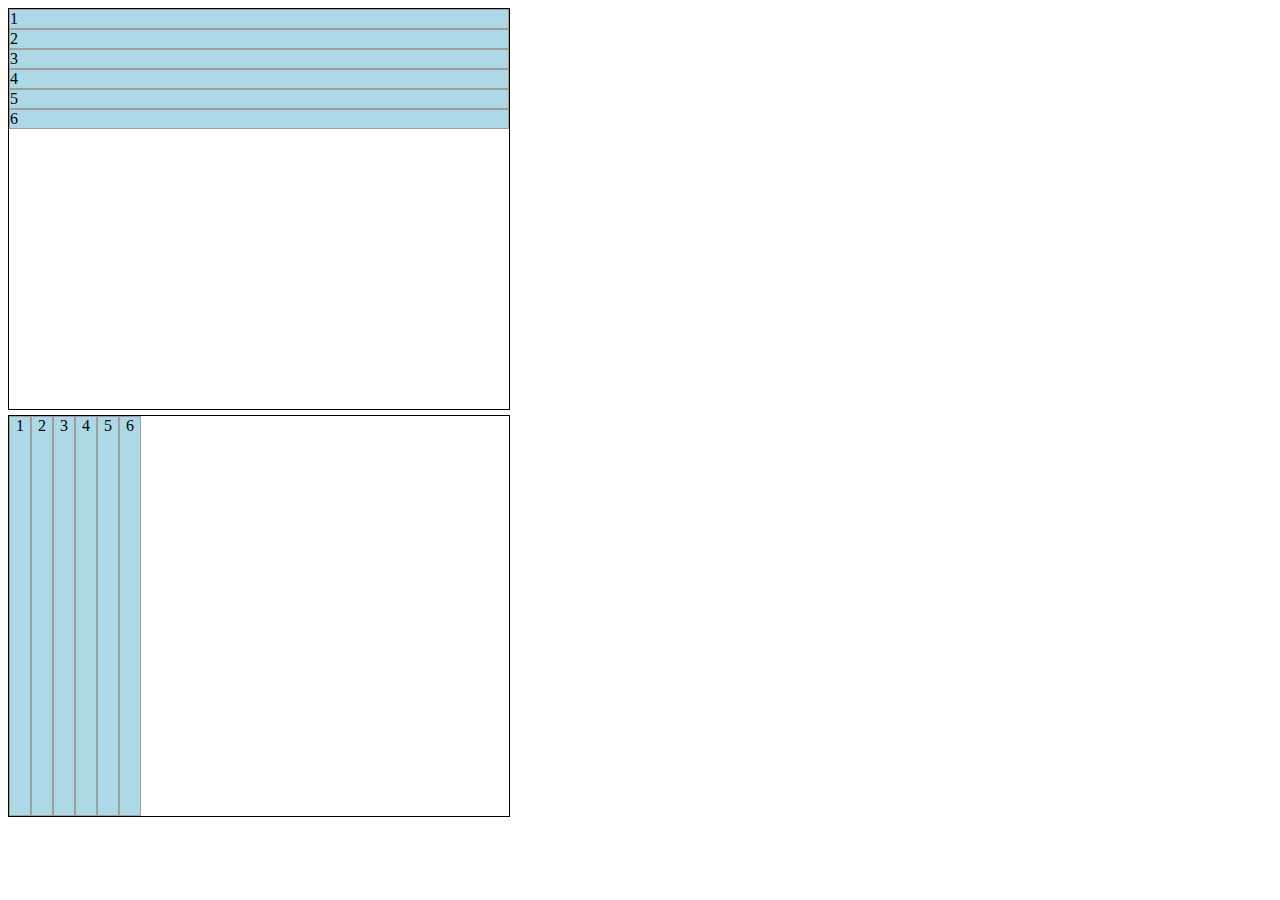
<file: Ejercicio 1 FLEX y FLEX DIRECTION/index.html>
<!DOCTYPE html>
<html lang="es">
<head>
    <meta charset="UTF-8">
    <meta name="viewport" content="width=device-width, initial-scale=1.0">
    <meta http-equiv="X-UA-Compatible" content="ie=edge">
    <link rel="stylesheet" href="main.css">
    <title>FLEX Y FLEX DIRECTION</title>
</head>
<body>

    <div class="container-column">
        <div class="item-1 style-column">1</div>
        <div class="item-2 style-column">2</div>
        <div class="item-3 style-column">3</div>
        <div class="item-4 style-column">4</div>
        <div class="item-5 style-column">5</div>
        <div class="item-6 style-column">6</div>
    </div>

    <div class="container-row">
        <div class="item-1 style-row">1</div>
        <div class="item-2 style-row">2</div>
        <div class="item-3 style-row">3</div>
        <div class="item-4 style-row">4</div>
        <div class="item-5 style-row">5</div>
        <div class="item-6 style-row">6</div>
    </div>
    
</body>
</html>
</file>
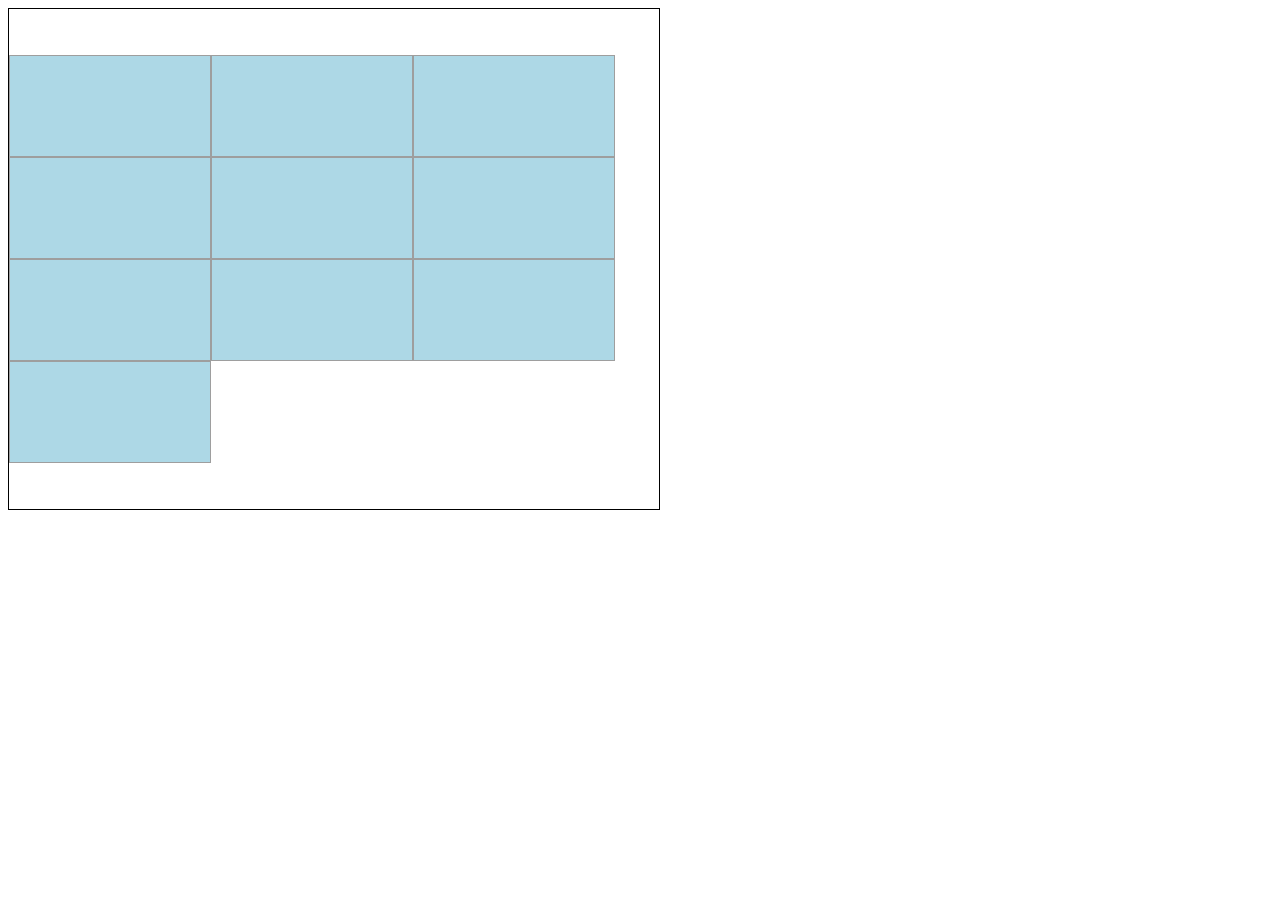
<file: Ejercicio 2 FLEX WRAP/index.html>
<!DOCTYPE html>
<html lang="es">
<head>
    <meta charset="UTF-8">
    <meta name="viewport" content="width=device-width, initial-scale=1.0">
    <meta http-equiv="X-UA-Compatible" content="ie=edge">
    <link rel="stylesheet" href="main.css">
    <title>FLEX WRAP</title>
</head>
<body>

    <div class="container">
        <div class="item-1 style-item"></div>
        <div class="item-2 style-item"></div>
        <div class="item-3 style-item"></div>
        <div class="item-4 style-item"></div>
        <div class="item-5 style-item"></div>
        <div class="item-6 style-item"></div>
        <div class="item-7 style-item"></div>
        <div class="item-8 style-item"></div>
        <div class="item-9 style-item"></div>
        <div class="item-10 style-item"></div>
    </div>
    
</body>
</html>
</file>
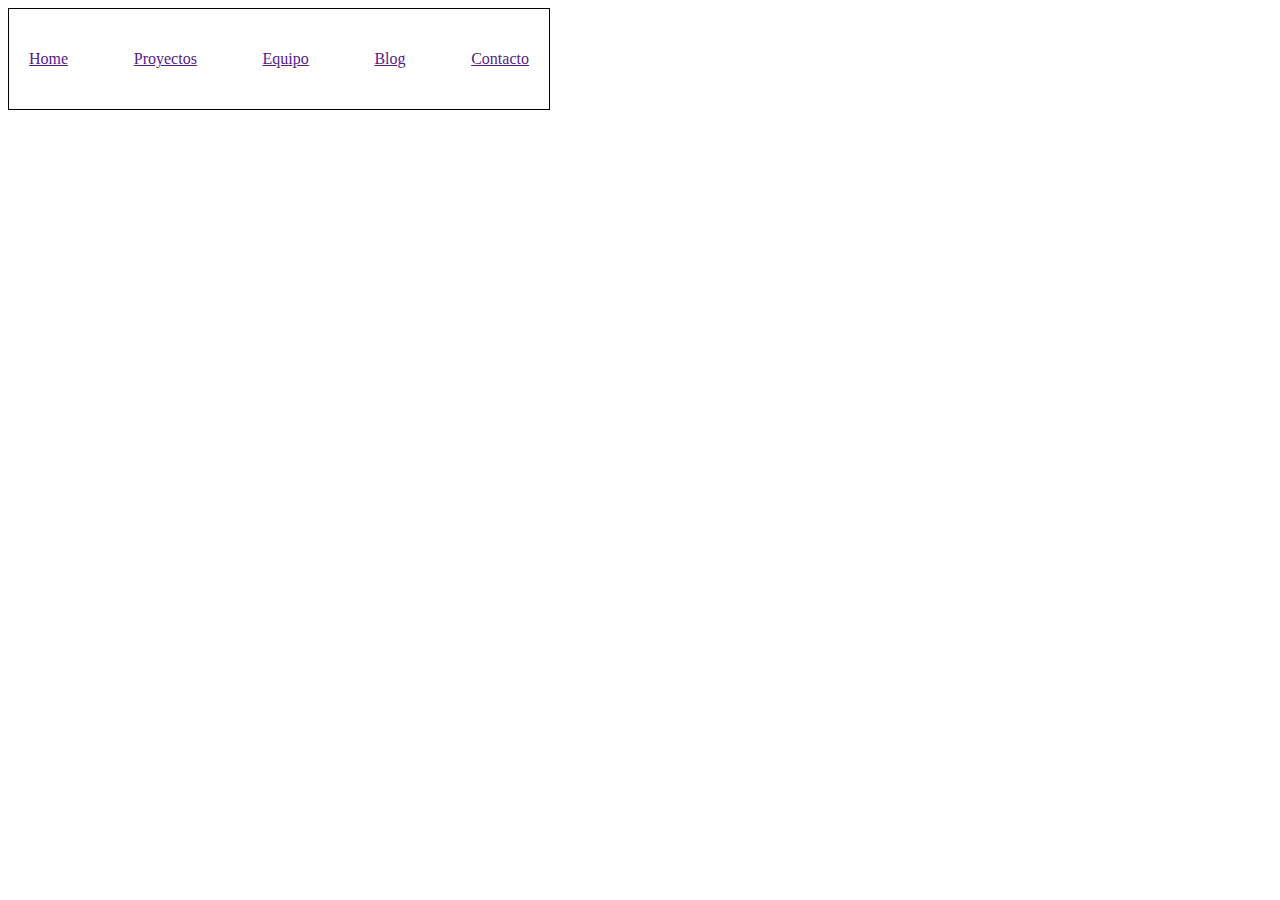
<file: Ejercicio 3 JUSTIFY CONTENT y ALIGN ITEMS/index.html>
<!DOCTYPE html>
<html lang="es">
<head>
    <meta charset="UTF-8">
    <meta name="viewport" content="width=device-width, initial-scale=1.0">
    <meta http-equiv="X-UA-Compatible" content="ie=edge">
    <link rel="stylesheet" href="main.css">
    <title>JUSTIFY CONTENT y ALIGN ITEMS</title>
</head>
<body>
    <div class="container">
        <div class="item-1"><a href="">Home</a></div>
        <div class="item-2"><a href="">Proyectos</a></div>
        <div class="item-3"><a href="">Equipo</a></div>
        <div class="item-4"><a href="">Blog</a></div>
        <div class="item-5"><a href="">Contacto</a></div>

    </div>
</body>
</html>
</file>
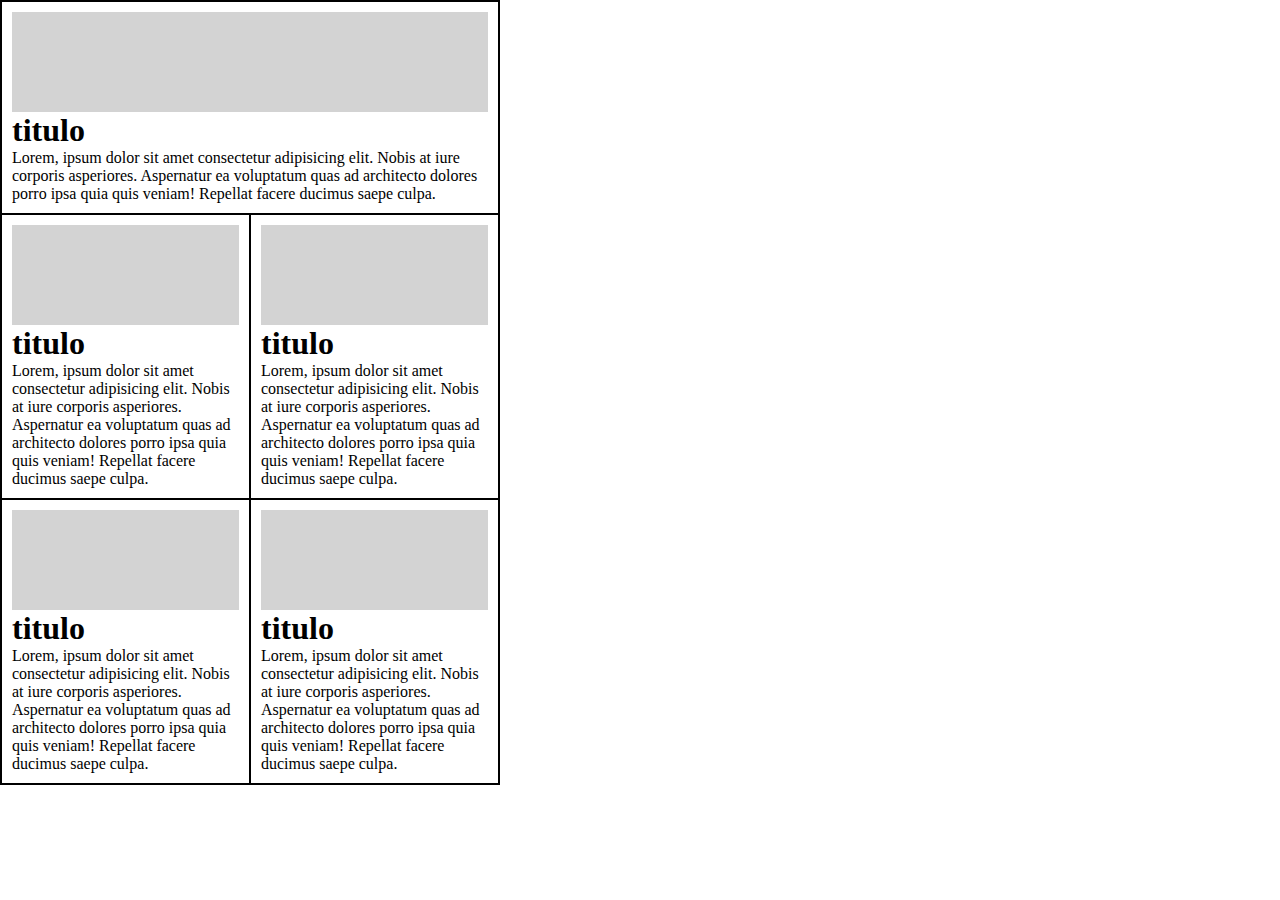
<file: Ejercicio 4 ORDER/index.html>
<!DOCTYPE html>
<html lang="es">
<head>
    <meta charset="UTF-8">
    <meta name="viewport" content="width=device-width, initial-scale=1.0">
    <meta http-equiv="X-UA-Compatible" content="ie=edge">
    <link rel="stylesheet" href="main.css">
    <title>ORDER</title>
</head>
<body>

    <div class="container">
        <div class="item">
            <div class="img"></div>
            <h1>titulo</h1>
            <p>Lorem, ipsum dolor sit amet consectetur adipisicing elit. Nobis at iure corporis asperiores. Aspernatur ea voluptatum quas ad architecto dolores porro ipsa quia quis veniam! Repellat facere ducimus saepe culpa.</p>
        </div>
        <div class="item">
            <div class="img"></div>
            <h1>titulo</h1>
            <p>Lorem, ipsum dolor sit amet consectetur adipisicing elit. Nobis at iure corporis asperiores. Aspernatur ea voluptatum quas ad architecto dolores porro ipsa quia quis veniam! Repellat facere ducimus saepe culpa.</p>
        </div>
        <div class="item">
            <div class="img"></div>
            <h1>titulo</h1>
            <p>Lorem, ipsum dolor sit amet consectetur adipisicing elit. Nobis at iure corporis asperiores. Aspernatur ea voluptatum quas ad architecto dolores porro ipsa quia quis veniam! Repellat facere ducimus saepe culpa.</p>
        </div>
        <div class="item">
            <div class="img"></div>
            <h1>titulo</h1>
            <p>Lorem, ipsum dolor sit amet consectetur adipisicing elit. Nobis at iure corporis asperiores. Aspernatur ea voluptatum quas ad architecto dolores porro ipsa quia quis veniam! Repellat facere ducimus saepe culpa.</p>
        </div>
        <div class="item-1">
            <div class="img"></div>
            <h1>titulo</h1>
            <p>Lorem, ipsum dolor sit amet consectetur adipisicing elit. Nobis at iure corporis asperiores. Aspernatur ea voluptatum quas ad architecto dolores porro ipsa quia quis veniam! Repellat facere ducimus saepe culpa.</p>
        </div>
    </div>
    
</body>
</html>
</file>
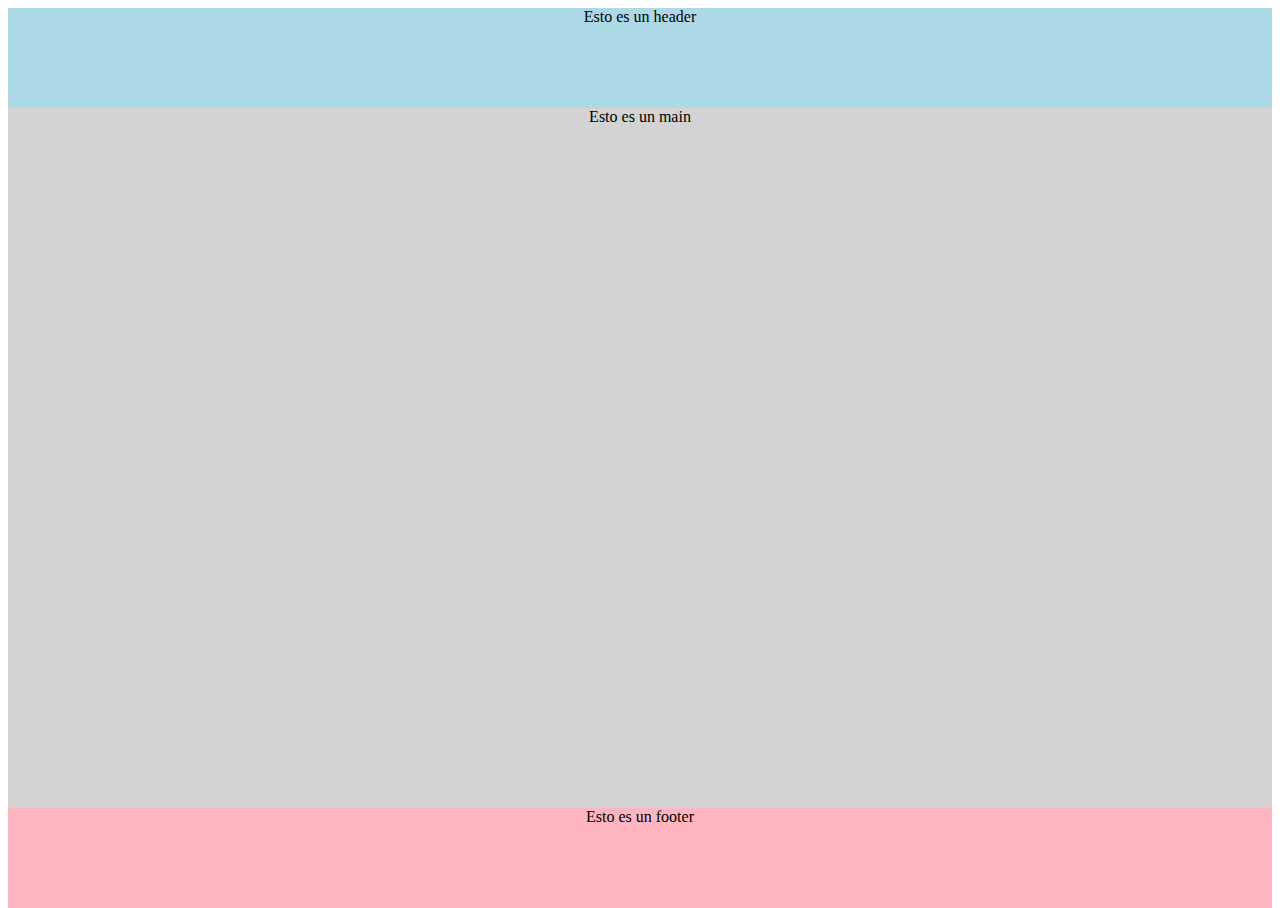
<file: Ejercicio 5 FLEX - GROW - SHRINK - BASIS/index.html>
<!DOCTYPE html>
<html lang="en" dir="ltr">
  <head>
    <meta charset="utf-8">
    <title></title>
    <link rel="stylesheet" href="main.css">
  </head>
  <body>

    <header>
      <p>Esto es un header</p>
    </header>
    <main>
      <p>Esto es un main</p>
    </main>
    <footer>
      <p>Esto es un footer</p>
    </footer>

  </body>
</html>
</file>
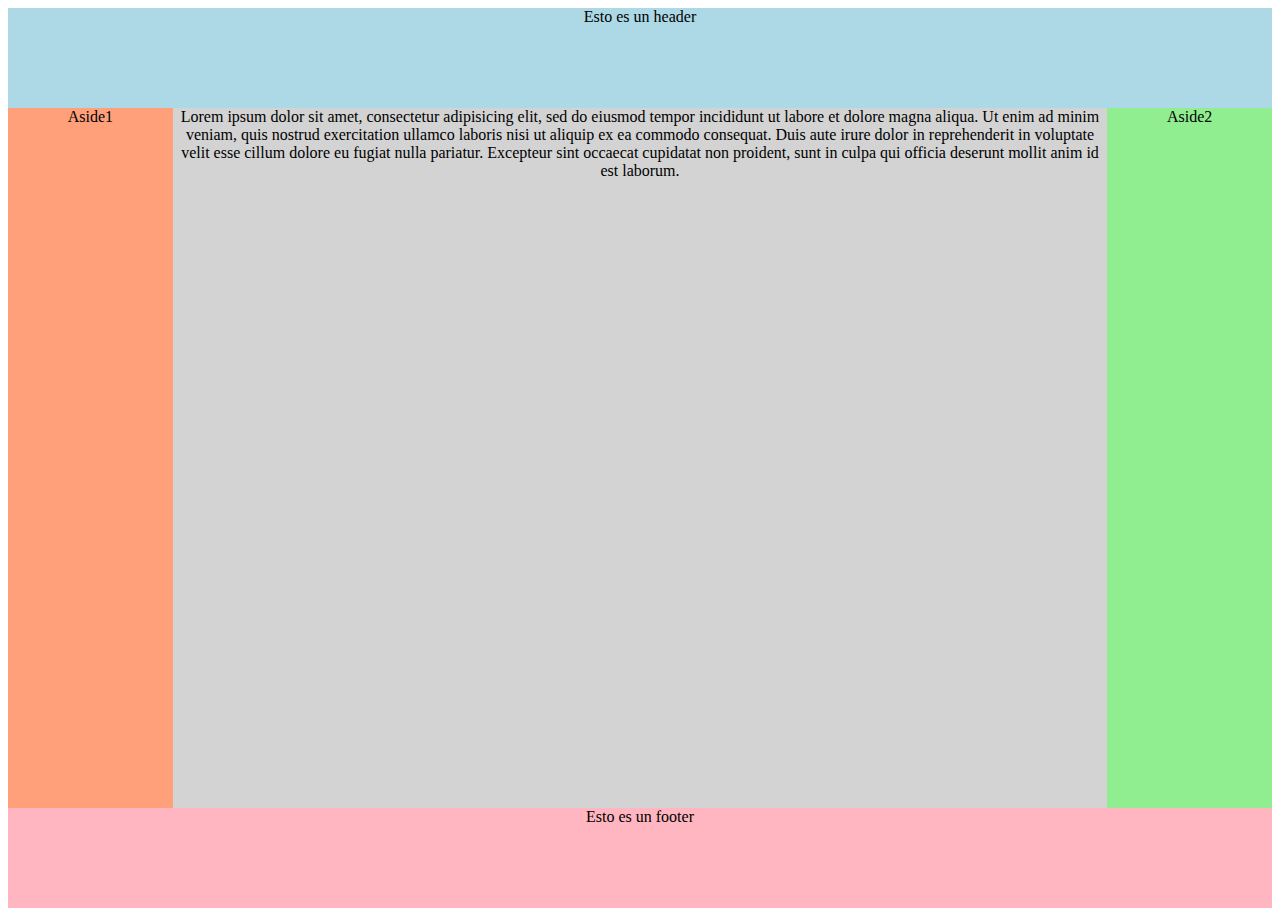
<file: Ejercicio 6 FLEX - GROW - SHRINK - BASIS/index.html>
<!DOCTYPE html>
<html lang="en">
<head>
  <meta charset="UTF-8">
  <meta name="viewport" content="width=device-width, initial-scale=1.0">
  <meta http-equiv="X-UA-Compatible" content="ie=edge">
  <link rel="stylesheet" href="main.css">
  <title>Document</title>
</head>
<body>

<header>
  <p>Esto es un header</p>
</header>

<main>
    <aside class="aside1">
        <p>Aside1</p>
    </aside>
    <aside class="central">
        <p>Lorem ipsum dolor sit amet, consectetur adipisicing elit, sed do eiusmod tempor incididunt ut labore et dolore magna aliqua. Ut enim ad minim veniam, quis nostrud exercitation ullamco laboris nisi ut aliquip ex ea commodo consequat. Duis aute irure dolor in reprehenderit in voluptate velit esse cillum dolore eu fugiat nulla pariatur. Excepteur sint occaecat cupidatat non proident, sunt in culpa qui officia deserunt mollit anim id est laborum.</p>
    </aside>
    <aside class="aside2">
        <p>Aside2</p>
    </aside>
</main>

<footer>

    <p>Esto es un footer</p>
</footer>

</body>
</html>
</file>
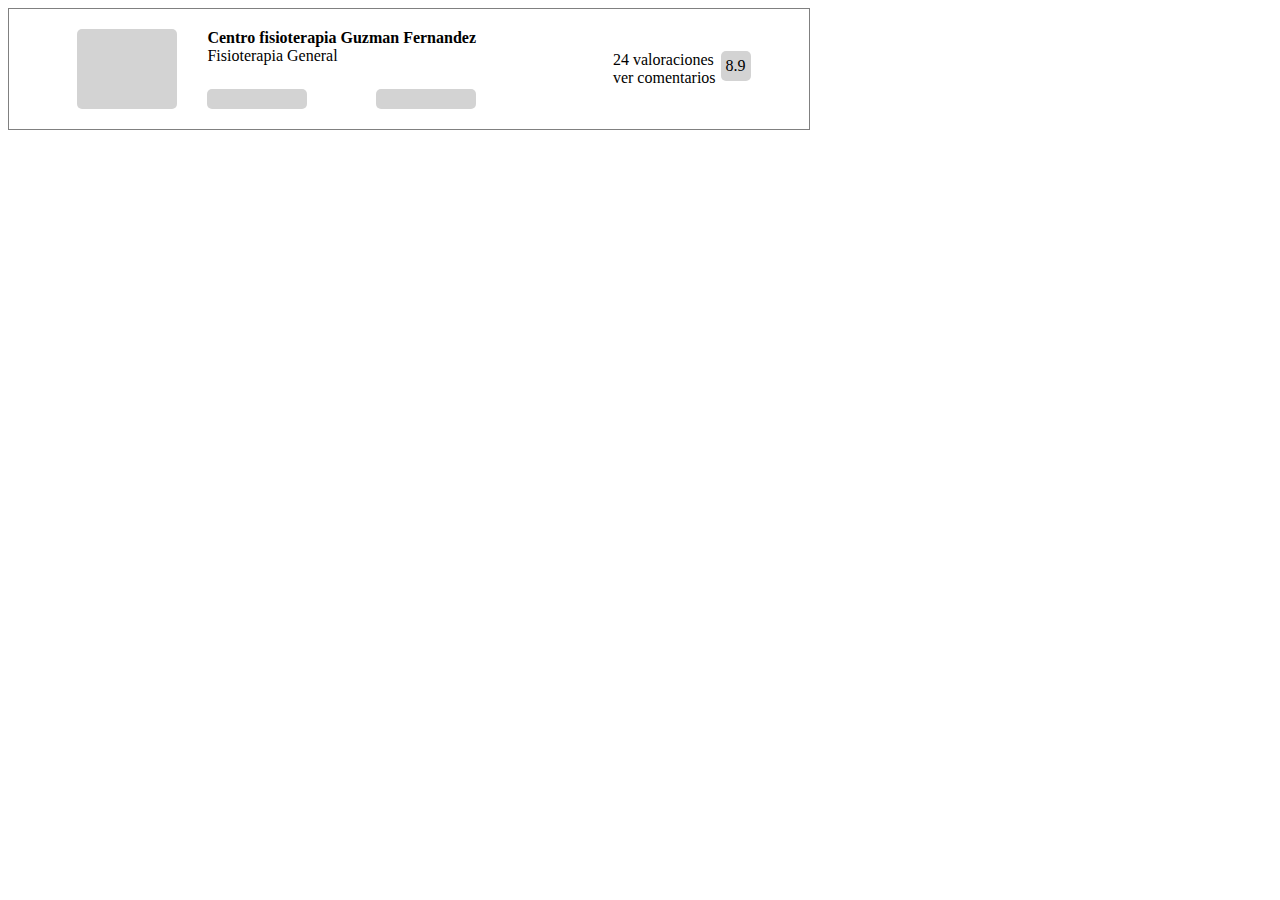
<file: Ejercicio 7/index.html>
<!DOCTYPE html>
<html lang="en" dir="ltr">
  <head>
    <meta charset="utf-8">
    <link rel="stylesheet" href="main.css">
    <link rel="stylesheet" href="https://use.fontawesome.com/releases/v5.0.13/css/all.css" integrity="sha384-DNOHZ68U8hZfKXOrtjWvjxusGo9WQnrNx2sqG0tfsghAvtVlRW3tvkXWZh58N9jp"
      crossorigin="anonymous">
    <title></title>
  </head>
  <body>
    <div class="contenedor">
      <div class="contenedor-izq">

        <div class="cuadrado">
        </div>
        <div class="caja-texto">
          <div class="texto">
            <h4>Centro fisioterapia Guzman Fernandez</h4>
            <p>Fisioterapia General</p>
          </div>
          <div class="botones">
            <div class="boton1"></div>
            <div class="boton2"></div>
          </div>
        </div>

      </div>
      <div class="contenedor-der">
        <div class="puntuacion">
          <div class="comentarios">
              <div class="texto-puntuacion">
                <p>24 valoraciones</p>
                <p>ver comentarios</p>
              </div>
              <div class="caja-puntos">
                <p>8.9</p>
              </div>
          </div>
          <div class="caja-estrella">
        
            <i class="far fa-star"></i>
          
          </div>
        </div>
      </div>
    </div>
  </body>
</html>
</file>
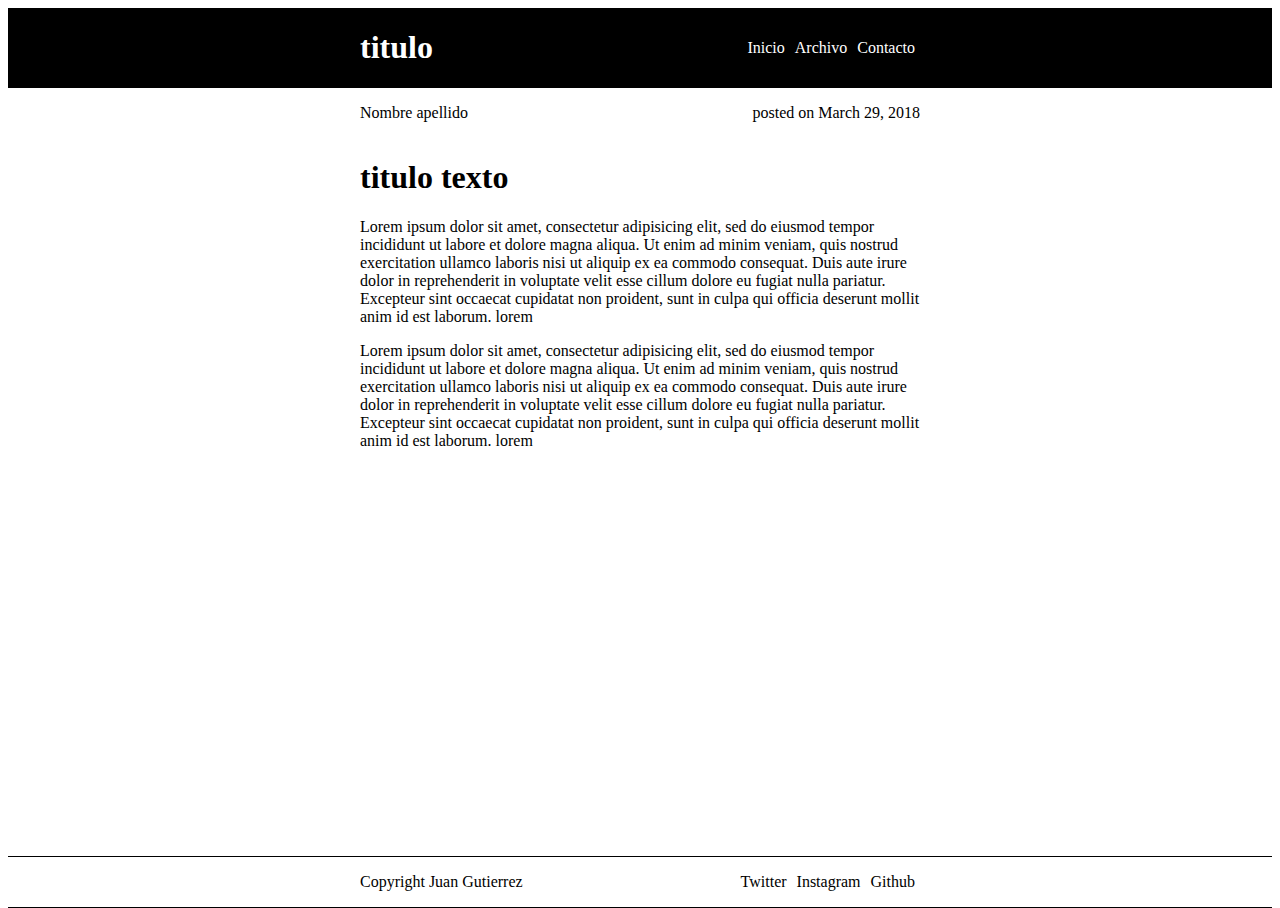
<file: Ejercicio 8/index.html>
<!DOCTYPE html>
<html lang="en" dir="ltr">
  <head>
    <meta charset="utf-8">
    <title></title>
    <link rel="stylesheet" href="main.css">
  </head>
  <body>


    <header class="header">
      <div class="nav">
      <div class="titulo">
        <h1>titulo</h1>
      </div>
      <div class="opciones">
        <p class="opcion">Inicio</p>
        <p class="opcion">Archivo</p>
        <p class="opcion">Contacto</p>
      </div>
      </div>
    </header>
    <main class="main">

    <div class="caja-titulo">
          <div class="autor">
            <p>Nombre apellido</p>
          </div>
          <div class="fecha">
            <p>posted on March 29, 2018</p>
          </div>
    </div>
        <article class="articulo">
          <h1>titulo texto</h1>
          <p>Lorem ipsum dolor sit amet, consectetur adipisicing elit, sed do eiusmod tempor incididunt ut labore et dolore magna aliqua. Ut enim ad minim veniam, quis nostrud exercitation ullamco laboris nisi ut aliquip ex ea commodo consequat. Duis aute irure dolor in reprehenderit in voluptate velit esse cillum dolore eu fugiat nulla pariatur. Excepteur sint occaecat cupidatat non proident, sunt in culpa qui officia deserunt mollit anim id est laborum.
          lorem</p>

          <p>Lorem ipsum dolor sit amet, consectetur adipisicing elit, sed do eiusmod tempor incididunt ut labore et dolore magna aliqua. Ut enim ad minim veniam, quis nostrud exercitation ullamco laboris nisi ut aliquip ex ea commodo consequat. Duis aute irure dolor in reprehenderit in voluptate velit esse cillum dolore eu fugiat nulla pariatur. Excepteur sint occaecat cupidatat non proident, sunt in culpa qui officia deserunt mollit anim id est laborum.
          lorem</p>

        </article>
    </main>

    <footer class="footer">
      <div class="nav">
      <div class="titulo-footer">
        <p>Copyright Juan Gutierrez</p>
      </div>
      <div class="opciones-footer">
        <p class="opcion">Twitter</p>
        <p class="opcion">Instagram</p>
        <p class="opcion">Github</p>
      </div>
      </div>
    </footer>




  </body>
</html>
</file>
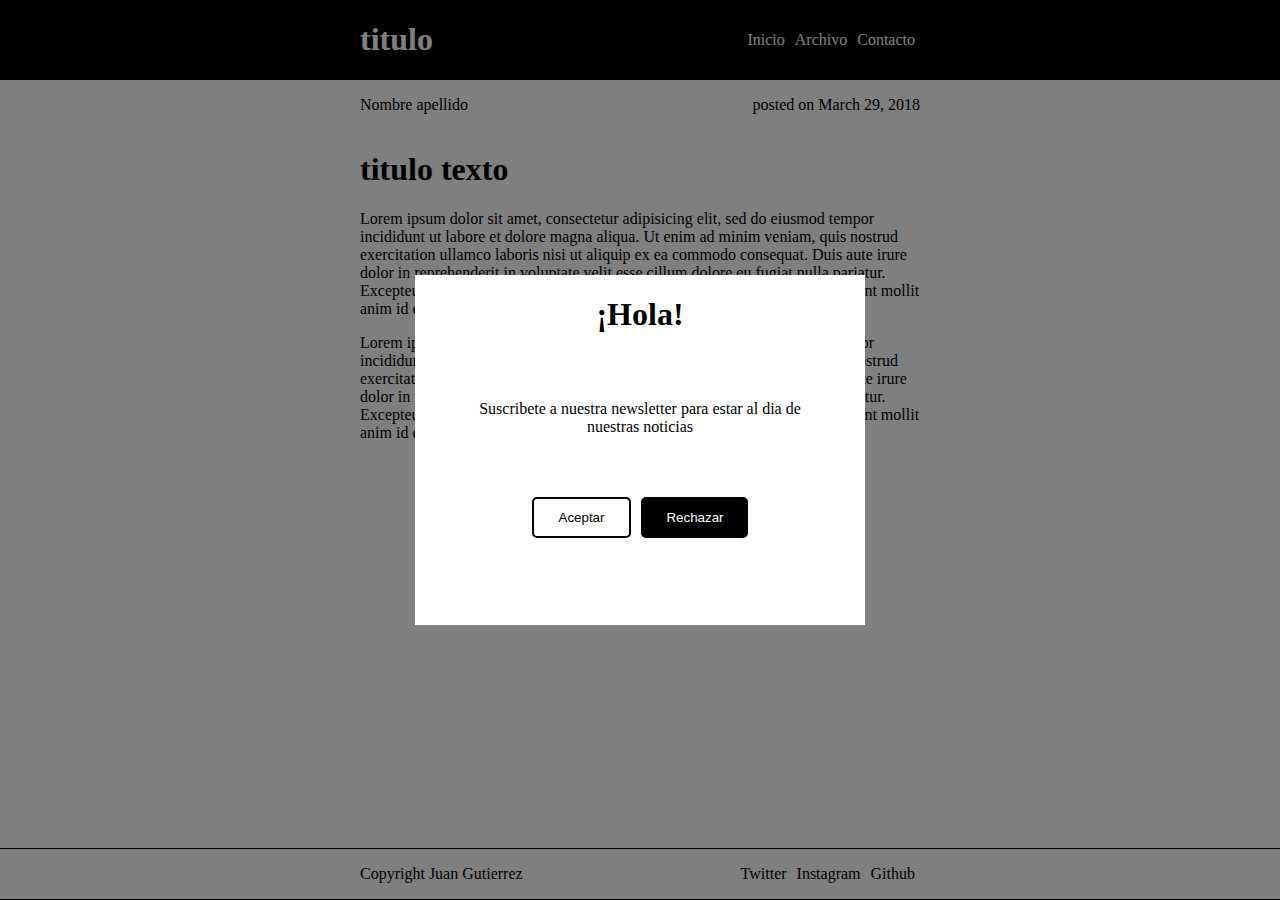
<file: ejercicio 9 VENTANA MODAL/index.html>
<!DOCTYPE html>
<html lang="en" dir="ltr">
  <head>
    <meta charset="utf-8">
    <title></title>
    <link rel="stylesheet" href="main.css">
  </head>
  <body>

    <div class="modal">
      
    </div>
    <div class="pop-up">
        <h1 class="titulo-popup">¡Hola!</h1>
        <p class="texto-popup">
          Suscribete a nuestra newsletter para estar al dia de
          nuestras noticias
        </p>
        <div class="container-botones">
          <button class="rechazar">Aceptar</button>
          <button class="aceptar">Rechazar</button>
        </div>
      </div>

    <header class="header">
      <div class="nav">
      <div class="titulo">
        <h1>titulo</h1>
      </div>
      <div class="opciones">
        <p class="opcion">Inicio</p>
        <p class="opcion">Archivo</p>
        <p class="opcion">Contacto</p>
      </div>
      </div>
    </header>
    <main class="main">

    <div class="caja-titulo">
          <div class="autor">
            <p>Nombre apellido</p>
          </div>
          <div class="fecha">
            <p>posted on March 29, 2018</p>
          </div>
    </div>
        <article class="articulo">
          <h1>titulo texto</h1>
          <p>Lorem ipsum dolor sit amet, consectetur adipisicing elit, sed do eiusmod tempor incididunt ut labore et dolore magna aliqua. Ut enim ad minim veniam, quis nostrud exercitation ullamco laboris nisi ut aliquip ex ea commodo consequat. Duis aute irure dolor in reprehenderit in voluptate velit esse cillum dolore eu fugiat nulla pariatur. Excepteur sint occaecat cupidatat non proident, sunt in culpa qui officia deserunt mollit anim id est laborum.
          lorem</p>

          <p>Lorem ipsum dolor sit amet, consectetur adipisicing elit, sed do eiusmod tempor incididunt ut labore et dolore magna aliqua. Ut enim ad minim veniam, quis nostrud exercitation ullamco laboris nisi ut aliquip ex ea commodo consequat. Duis aute irure dolor in reprehenderit in voluptate velit esse cillum dolore eu fugiat nulla pariatur. Excepteur sint occaecat cupidatat non proident, sunt in culpa qui officia deserunt mollit anim id est laborum.
          lorem</p>

        </article>
    </main>

    <footer class="footer">
      <div class="nav">
      <div class="titulo-footer">
        <p>Copyright Juan Gutierrez</p>
      </div>
      <div class="opciones-footer">
        <p class="opcion">Twitter</p>
        <p class="opcion">Instagram</p>
        <p class="opcion">Github</p>
      </div>
      </div>
    </footer>





  </body>
</html>
</file>
<file: Ejercicio 1 FLEX y FLEX DIRECTION/main.css>
.container-column{
    width: 500px;
    height: 400px;
    border: 1px solid black;
    display: flex;
    flex-direction: column;
    margin-bottom: 5px;
}


.container-row {
    width: 500px;
    height: 400px;
    border: 1px solid black;
    display: flex;
    flex-direction: row;
}



.style-column{

    background-color: lightblue;
    border: .5px solid #9E9E9E;
}

.style-row{

    background-color: lightblue;
    border: .5px solid #9E9E9E;
    width: 20px;
    text-align: center;

}
</file>
<file: Ejercicio 2 FLEX WRAP/main.css>
.container{
    width: 650px;
    height: 500px;
    border: 1px solid black;
    display: flex;
    flex-wrap: wrap;
    align-content: center;

}

.style-item{

    width: 200px;
    height: 100px;
    background-color: lightblue;
    border: .5px solid #9E9E9E;


}
</file>
<file: Ejercicio 3 JUSTIFY CONTENT y ALIGN ITEMS/main.css>
.container{
    width: 500px;
    height: 100px;
    border: 1px solid black;
    display: flex;
    justify-content: space-between;
    align-items: center;
    padding: 0 20px 0 20px;
}
</file>
<file: Ejercicio 4 ORDER/main.css>
*{
    margin: 0;
    padding: 0;
    box-sizing: border-box;
}

.container{
    width: 500px;
    border: 1px solid black;
    display: flex;
    flex-wrap: wrap;
    
}


.item {
   
    border: 1px solid black;
    width: 50%;
    order: 1;
    padding: 10px;
}

.img{
    width: 100%;
    height: 100px;
    background-color: lightgray;
}

.item-1 {
    width: 100%;
    order: 0;
    padding: 10px;
    border: 1px solid black;
}
</file>
<file: Ejercicio 5 FLEX - GROW - SHRINK - BASIS/main.css>
html, body{
  height: 100%;
}

body{
  display: flex;
  flex-direction: column;
}

p{
  margin: 0;
}

header{
  background-color: lightblue;
  text-align: center;
  height: 100px;
}

main{
  background-color: lightgray;
  text-align: center;
  flex: 1;
}

footer{
  background-color: lightpink;
  text-align: center;
  height: 100px;
}
</file>
<file: Ejercicio 6 FLEX - GROW - SHRINK - BASIS/main.css>
body {
  height: 100vh;
}

body {
  display: flex;
  flex-direction: column;
}

p {
  margin: 0;
}

header {
  background-color: lightblue;
  text-align: center;
  height: 100px;
}

main {
  background-color: lightgray;
  text-align: center;
  flex: 1;
  display: flex;
}

.aside1 {
  background-color: lightsalmon;
  flex-basis: 500px;
}

.central {
  background-color: lightgrey;
}

.aside2 {
  background-color: lightgreen;
  flex-basis: 500px;
}

footer {
  background-color: lightpink;
  text-align: center;
  height: 100px;
}
</file>
<file: Ejercicio 7/main.css>
h4, p{
  margin: 0;
}
.contenedor{

  width: 800px;
  border: 1px solid grey;
  display: flex;
  flex-wrap: nowrap;
  justify-content: space-around;
  align-items: center;
}

.contenedor-izq{
  display: flex;
  flex-wrap: nowrap;
  justify-content: center;
  align-items: center;
}

.cuadrado{
  width: 100px;
  height: 80px;
  background-color: lightgrey;
  margin: 10px;
  border-radius: 5px;
}


.caja-texto{
  margin: 20px;
  height: 80px;
  display: flex;
  flex-direction: column;
  justify-content: space-between;
}

.botones{
  display: flex;
  flex-wrap: nowrap;
  justify-content: space-between;
}

.boton1{
  width: 100px;
  height: 20px;
  background-color: lightgrey;
  border-radius: 5px;
}

.boton2{
  width: 100px;
  height: 20px;
  background-color: lightgrey;
  border-radius: 5px;
}

.puntuacion{
  display: flex;
  flex-wrap: nowrap;
  justify-content: center;
  align-items: flex-end;
  flex-direction: column;

}

.caja-puntos{
  width: 30px;
  height: 30px;
  background-color: lightgrey;
  text-align: center;
  border-radius: 5px;
  display: flex;
  align-items: center;
  justify-content: center;
  margin-left: 5px;
}
.comentarios{
  display: flex;
}

.estrella{
  width: 20px;
  height: 20px;
  border-radius: 5px;
}
</file>
<file: Ejercicio 8/main.css>
html, body{
  height: 100%;
}

body{
  display: flex;
  flex-direction: column;

}

.header{

  background-color: black;


}

.nav{
  width: 560px;
  margin: auto;
  display: flex;
  justify-content: space-between;
}
.titulo{
  color: white;
}
.opciones{
  color:white;
  display: flex;
  align-items: center;
}

.opcion{
  margin:0 5px 0 5px;
}

.main{
  width: 560px;
  margin: auto;
  flex: 1;
}

.caja-titulo{

  display: flex;
  justify-content: space-between;
}

.footer{
  border-top: 1px solid black;
  border-bottom: 1px solid black;
}

.titulo-footer{
  color:black;
}

.opciones-footer{
  color:black;
  display: flex;
  align-items: center;
}
</file>
<file: ejercicio 9 VENTANA MODAL/main.css>
html, body{
  height: 100%;
}

body{
  display: flex;
  flex-direction: column;
  position: relative;
  margin: 0;
  padding: 0;

}

.modal{
  width: 100%;
  height: 100%;
  z-index: 1;
  background-color: black;
  opacity: .5;
  position: absolute;
}

.pop-up{
  background-color: white;
  width: 450px;
  height: 350px;
  z-index: 2;
  position: absolute;
  top: 50%;
  left: 50%;
  transform: translate(-50%, -50%);

}

.titulo-popup{
  text-align: center;
}
.texto-popup{

  text-align: center;
  padding: 45px;
}

.container-botones{

 display: flex;
 justify-content: center;
}

.rechazar{
  border: 2px solid black;
  padding: 11px 25px;
  border-radius: 5px;
  background-color: white;
  margin-right: 5px;
}

.aceptar{

  padding: 11px 25px;
  border-radius: 5px;
  background-color: black;
  color: white;
  border: 0;
  margin-left: 5px;

}

.header{

  background-color: black;


}

.nav{
  width: 560px;
  margin: auto;
  display: flex;
  justify-content: space-between;
}
.titulo{
  color: white;
}
.opciones{
  color:white;
  display: flex;
  align-items: center;
}

.opcion{
  margin:0 5px 0 5px;
}

.main{
  width: 560px;
  margin: auto;
  flex: 1;
}

.caja-titulo{

  display: flex;
  justify-content: space-between;
}

.footer{
  border-top: 1px solid black;
  border-bottom: 1px solid black;
}

.titulo-footer{
  color:black;
}

.opciones-footer{
  color:black;
  display: flex;
  align-items: center;
}
</file>
